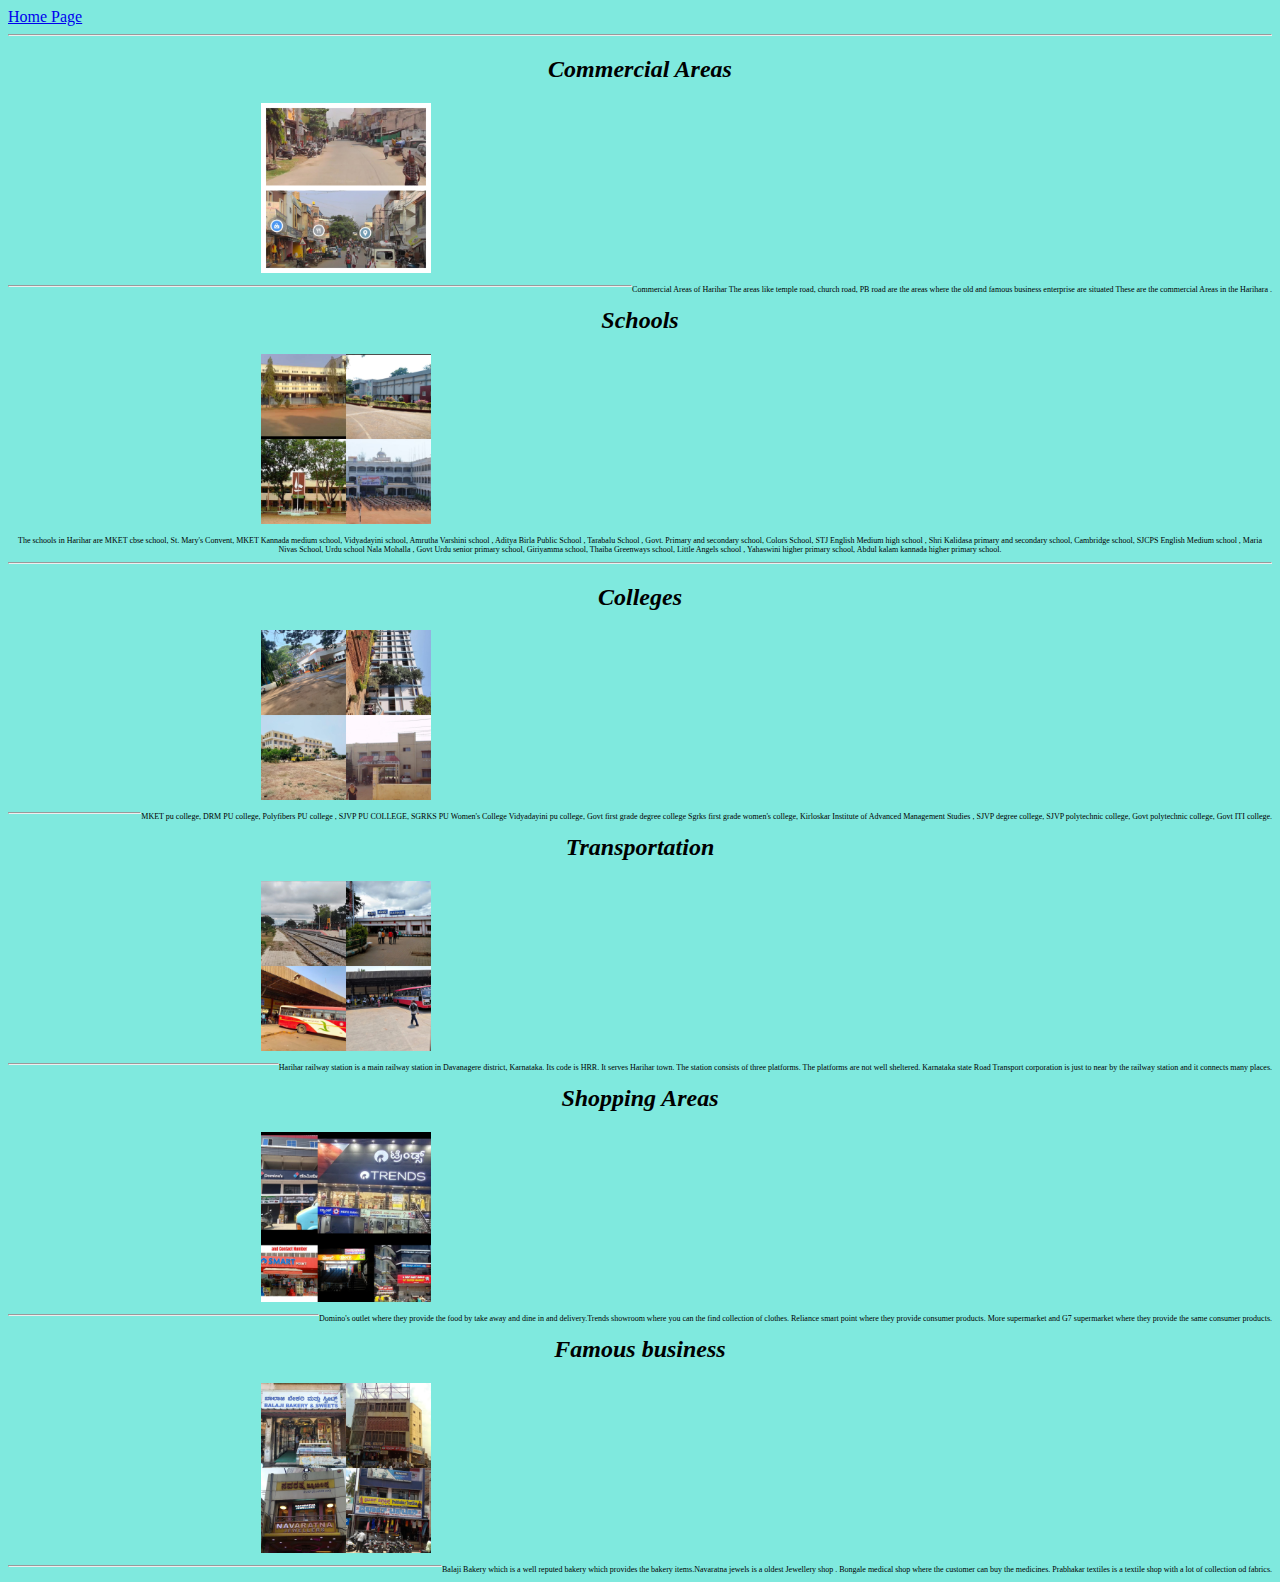
<file: places.html>
<!DOCTYPE html>
<html>

<head>
  <meta charset="UTF-8">
  <meta name="viewport" content="width=device-width, initial-scale=1">
  <link rel="stylesheet" href="places.css">
  <title>About</title>
  <a href="index.html">Home Page</a>
</head>
<hr>

<body>
  <div class="type1">
    <h2><i>Commercial Areas</i></h2>
  </div>
  <div class="type2">
    <img src="area.jpg" alt="area.jpg" width="170" height="auto">
  </div>
  <div class="type3">
    <p>Commercial Areas of Harihar The areas like temple road, church road, PB road  are the areas where the old and famous business enterprise are situated These are the commercial Areas in the Harihara .</p>
  </div>
  <hr>
  <div class="type4">
    <h2><i>Schools</i></h2>
    </div>
    <div class="type5">
      <img src="schools.jpg" alt=""
      width="170" height="auto">
    </div>
    
    
    
    
    
    <div class="type6">
      <p>The schools in Harihar are
MKET cbse school,
St. Mary's Convent,
MKET Kannada medium school,
Vidyadayini school,
Amrutha Varshini school , 
Aditya Birla Public School ,
Tarabalu School ,
Govt. Primary and secondary school, 
Colors School,
STJ English Medium high school ,
Shri Kalidasa primary and secondary school,
Cambridge school,
SJCPS English Medium school ,
Maria Nivas School,
Urdu school Nala Mohalla ,
Govt Urdu senior primary school,
Giriyamma school,
Thaiba Greenways school,
Little Angels school ,
Yahaswini higher primary school,
Abdul kalam kannada higher primary school.</p>
    </div>
    <hr>
   <div class="type7">
     <h2><i>Colleges</i></h2>
   </div>
   <div class="type8">
     <img src="college.jpg" alt=""
     width="170" height="auto">
   </div>
   <div class="type9">
     <p>
       MKET pu college,
DRM PU college,
Polyfibers PU college , 
SJVP PU COLLEGE,
SGRKS PU Women's College 
Vidyadayini pu college,
Govt first grade degree college 
Sgrks first grade  women's college,
Kirloskar Institute of Advanced Management Studies ,
SJVP degree college,
SJVP polytechnic college,
Govt polytechnic college,
Govt ITI college.
     </p>
   </div>
   <hr>
   <div class="type10">
     <h2><i>Transportation</i></h2>
     
   </div>
   <div class="type11">
     <img src="transport.jpg" alt="" width="170" height="auto">
   </div>
   <div class="type12">
     <p>
Harihar railway station is a main railway station in Davanagere district, Karnataka. Its code is HRR. It serves Harihar town. The station consists of three platforms. The platforms are not well sheltered. Karnataka state
Road Transport  corporation is just to near by the railway station and it connects many places.
     </p>
   </div>
   <hr>
   <div class="type13">
     <h2><i>Shopping Areas </i></h2>
   </div>
   <div class="type14">
     <img src="shopping.jpg" alt="" width="170" height="auto">
   </div>
   <div class="type15">
     <p>
       Domino's outlet where they provide the food by take away and dine in and delivery.Trends showroom where you can the find collection of clothes.
       Reliance smart point where they provide consumer products. More supermarket and G7 supermarket where they provide the same consumer products.
     </p>
   </div>
   <hr>
   <div class="type16">
     <h2><i>Famous business </i></h2>
   </div>
   <div class="type17">
     <img src="famous.jpg" alt="" width="170" height="auto">
   </div>
   <div class="type18">
     <p>Balaji Bakery which is a well reputed bakery which provides the bakery items.Navaratna jewels is a oldest Jewellery shop .
     Bongale medical shop where the customer can buy the medicines. Prabhakar textiles is a textile shop with a lot of collection od fabrics.
     </p>
   </div>
   <hr>
   
</body>
</html>
</file>
<file: places.css>
body{
  background-color: #7FE9DE;
}

.type1{
  text-align: center ;
}

.type2{
  display: block;
  margin-left: auto;
  margin-right: auto;
  width: 60%;
}

.type3{
  float: right;
  font-family: cursive;
  font-size:6pt;
  text-align: center;
}

.type4{
  text-align: center;
}

.type5{
  display: block;
  margin-left: auto;
  margin-right: auto;
  width: 60%;
}

.type6{
  float: right;
  font-family: cursive;
  font-size:6pt;
  text-align: center;
}

.type7{
  text-align: center;
}

.type8{
  display: block;
  margin-left: auto;
  margin-right: auto;
  width: 60%;
}

.type9{
  float: right;
  font-family: cursive;
  font-size:6pt;
  text-align: center;
}

.type10{
  text-align: center;
}


.type11{
  display: block;
  margin-left: auto;
  margin-right: auto;
  width: 60%;
}


.type12{
  float: right;
  font-family: cursive;
  font-size:6pt;
  text-align: center;
}


.type13{
  text-align: center;
}

.type14{
  display: block;
  margin-left: auto;
  margin-right: auto;
  width: 60%;
}


.type15{
  float: right;
  font-family: cursive;
  font-size:6pt;
  text-align: center;
}

.type16{
  text-align: center ;
}

.type17{
  display: block;
  margin-left: auto;
  margin-right: auto;
  width: 60%;
}


.type18{
   float: right;
  font-family: cursive;
  font-size:6pt;
  text-align: center;
}
</file>
